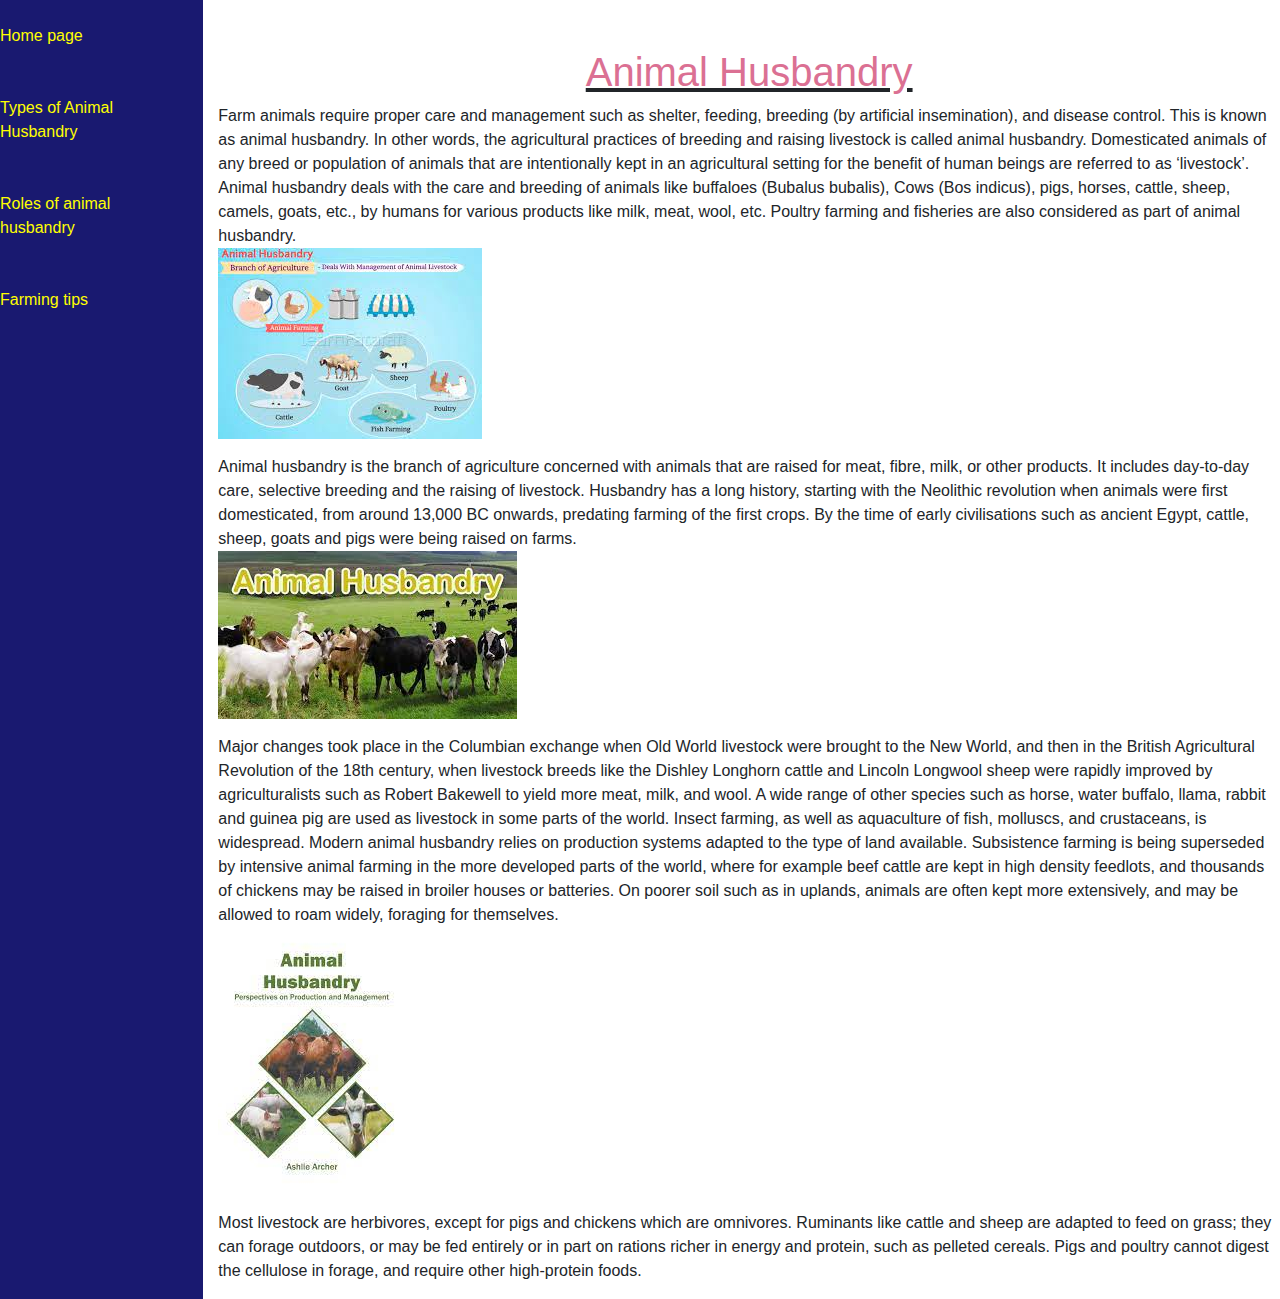
<file: index.html>
<!DOCTYPE html>
<html lang="en">

<head>
    <meta charset="UTF-8">
    <meta http-equiv="X-UA-Compatible" content="IE=edge">
    <meta name="viewport" content="width=device-width, initial-scale=1.0">
    <link rel="stylesheet" href="css/bootstrap.css">
    <link rel="stylesheet" href="css/style.css">
    <title>Animal Husbandry</title>
</head>

<body>
    <div class="firstMargin">
        <div class="row">
            <div class="col-md-2">
                <br> <a href="index.html">Home page</a>
                <br>
                <br>
                <br> <a href="types.html">Types of Animal Husbandry</a>
                <br>
                <br>
                <br><a href="role.html">Roles of animal husbandry</a>
                <br>
                <br>
                <br><a href="tips.html">Farming tips</a>


            </div>


            <div class="col-md-10">
                <br><br>
                <u> <b><strong>
                            <h1>Animal Husbandry</h1>
                        </strong></b></u>
                <p>
                    Farm animals require proper care and management such as shelter, feeding, breeding (by artificial
                    insemination), and disease control. This is known as animal husbandry.
                    In other words, the agricultural practices of breeding and raising livestock is called animal
                    husbandry.
                    Domesticated animals of any breed or population of animals that are intentionally kept in an
                    agricultural setting for the benefit of human beings are referred to as ‘livestock’.
                    Animal husbandry deals with the care and breeding of animals like buffaloes (Bubalus bubalis), Cows
                    (Bos indicus), pigs, horses, cattle, sheep, camels, goats, etc., by humans for various products like
                    milk, meat, wool, etc. Poultry farming and fisheries are also considered as part of animal
                    husbandry.
                  <br>  <img src="img/download (3).jpg" alt="animal husbandry">
                </p>
                <p> Animal husbandry is the branch of agriculture concerned with animals that are raised for meat,
                    fibre, milk, or
                    other products. It includes day-to-day care, selective breeding and the raising of livestock.
                    Husbandry has a
                    long history, starting with the Neolithic revolution when animals were first domesticated, from
                    around 13,000 BC
                    onwards, predating farming of the first crops. By the time of early civilisations such as ancient
                    Egypt, cattle,
                    sheep, goats and pigs were being raised on farms.
                  <br>  <img src="img/download (4).jpg" alt="animal husbandry">
                </p>

                   <p> Major changes took place in the Columbian exchange when Old World livestock were brought to the New
                    World, and
                    then in the British Agricultural Revolution of the 18th century, when livestock breeds like the
                    Dishley Longhorn
                    cattle and Lincoln Longwool sheep were rapidly improved by agriculturalists such as Robert Bakewell
                    to yield
                    more meat, milk, and wool. A wide range of other species such as horse, water buffalo, llama, rabbit
                    and guinea
                    pig are used as livestock in some parts of the world. Insect farming, as well as aquaculture of
                    fish, molluscs,
                    and crustaceans, is widespread. Modern animal husbandry relies on production systems adapted to the
                    type of land
                    available. Subsistence farming is being superseded by intensive animal farming in the more developed
                    parts of
                    the world, where for example beef cattle are kept in high density feedlots, and thousands of
                    chickens may be
                    raised in broiler houses or batteries. On poorer soil such as in uplands, animals are often kept
                    more
                    extensively, and may be allowed to roam widely, foraging for themselves.
                 <br>   <img src="img/download (5).jpg" alt="animal husbandry">
                   </p>

                   <p> Most livestock are herbivores, except for pigs and chickens which are omnivores. Ruminants like
                    cattle and sheep
                    are adapted to feed on grass; they can forage outdoors, or may be fed entirely or in part on rations
                    richer in
                    energy and protein, such as pelleted cereals. Pigs and poultry cannot digest the cellulose in
                    forage, and
                    require other high-protein foods.</p>

            </div>

        </div>

    </div>
</body>

</html>
</file>
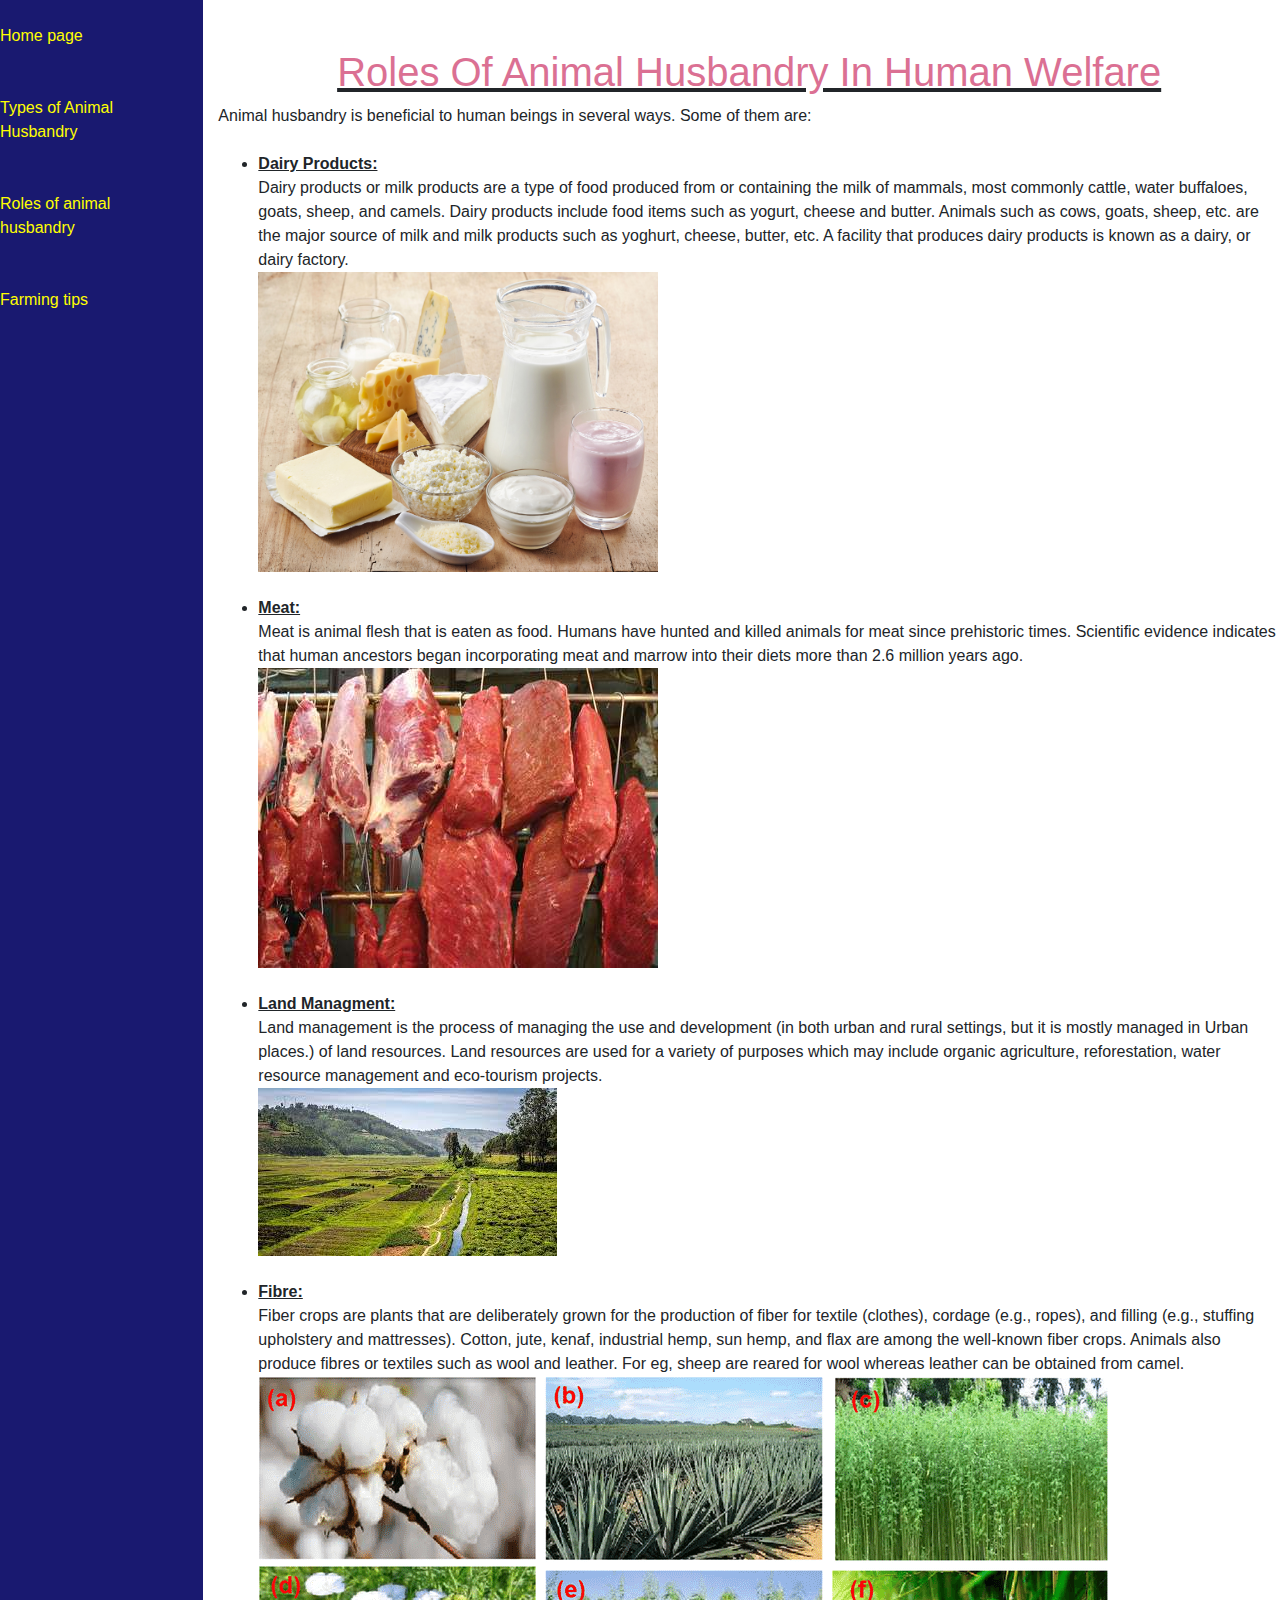
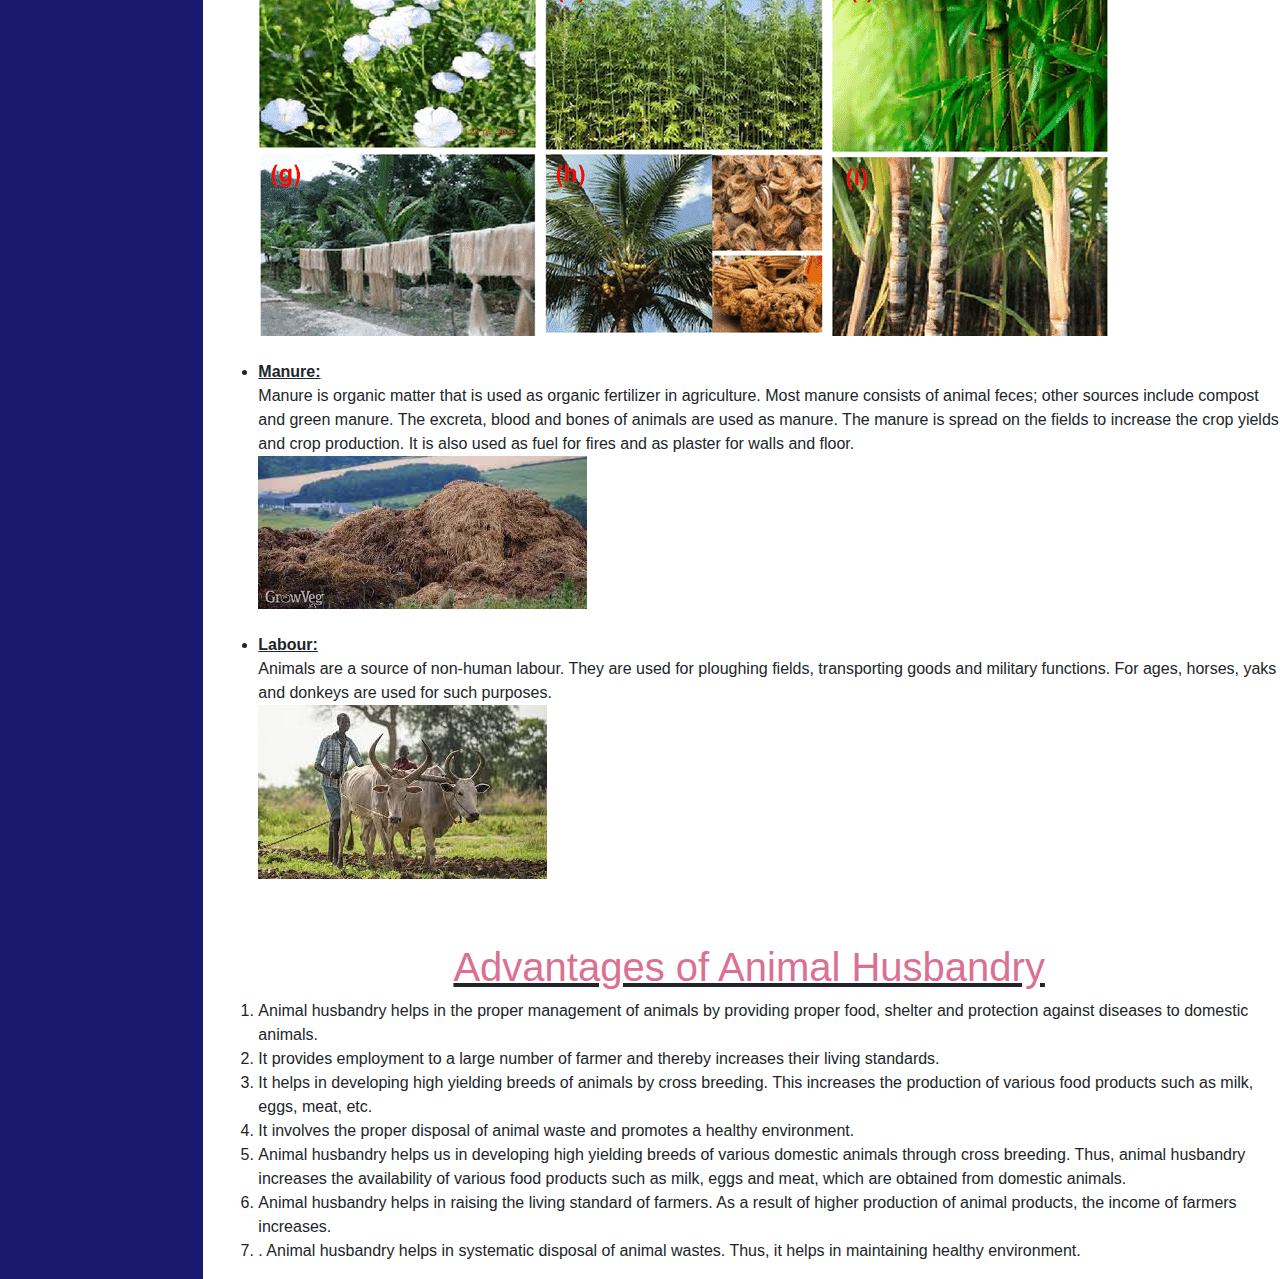
<file: role.html>
<!DOCTYPE html>
<html lang="en">

<head>
    <meta charset="UTF-8">
    <meta http-equiv="X-UA-Compatible" content="IE=edge">
    <meta name="viewport" content="width=device-width, initial-scale=1.0">
    <link rel="stylesheet" href="css/bootstrap.css">
    <link rel="stylesheet" href="css/style.css">
    <title>Roles of Animal Husbandry</title>
</head>

<body>
    <div class="firstMargin">
        <div class="row">
            <div class="col-md-2">
                <br> <a href="index.html">Home page</a>
                <br>
                <br>
                <br> <a href="types.html">Types of Animal Husbandry</a>
                <br>
                <br>
                <br><a href="role.html">Roles of animal husbandry</a>
                <br>
                <br>
                <br><a href="tips.html">Farming tips</a>


            </div>
            <div class="col-md-10">
                <br><br>
                <u> <b><strong>
                            <h1> Roles Of Animal Husbandry In Human Welfare</h1>
                        </strong></b></u>

                 Animal husbandry is beneficial to human beings in several ways. Some of them are:
                <ul>
                    <br> <u>
                        <b>
                            <li>Dairy Products:</li>
                        </b>
                    </u>
                    Dairy products or milk products are a type of food produced from or containing the milk of mammals,
                    most commonly cattle, water buffaloes, goats, sheep, and camels. Dairy products include food items
                    such as yogurt, cheese and butter. Animals such as cows, goats, sheep, etc. are the major source of
                    milk and milk products such as yoghurt, cheese, butter, etc. A facility that produces dairy products
                    is known as a dairy, or dairy factory.
                    <br> <img src="img/iStock-544807136.jpg" alt="Dairy products" width="400px" height="300px">
                    <br><br> <u>
                        <b>
                            <li>Meat:</li>
                        </b>
                    </u>
                    Meat is animal flesh that is eaten as food. Humans have hunted and killed animals for meat since
                    prehistoric times. Scientific evidence indicates that human ancestors began incorporating meat and
                    marrow into their diets more than 2.6 million years ago.
                    <img src="img/pork-butcher-shop-Hong-Kong.jpg" alt="Meat">
                    <br> <br> <u>
                        <b>
                            <li>Land Managment:</li>
                        </b>
                    </u>
                    Land management is the process of managing the use and development (in both urban and rural
                    settings, but it is mostly managed in Urban places.) of land resources. Land resources are used for
                    a variety of purposes which may include organic agriculture, reforestation, water resource
                    management and eco-tourism projects.
                    <br> <img src="img/download.jpg" alt="Vast land">
                    <br><br> <u>
                        <b>
                            <li>Fibre:</li>
                        </b>
                    </u>
                    Fiber crops are plants that are deliberately grown for the production of fiber for textile
                    (clothes), cordage (e.g., ropes), and filling (e.g., stuffing upholstery and mattresses). Cotton,
                    jute, kenaf, industrial hemp, sun hemp, and flax are among the well-known fiber crops. Animals also
                    produce fibres or textiles such as wool and leather. For eg, sheep are reared for wool whereas
                    leather can be obtained from camel.
                    <img src="img/Natural-fibre-plants-a-cotton-b-sisal-c-jute-d-flax-e-hemp-f-bamboo.png"
                        alt="Fibre crops">
                    <br><br> <u>
                        <b>
                            <li>Manure:</li>
                        </b>
                    </u>
                    Manure is organic matter that is used as organic fertilizer in agriculture. Most manure consists of
                    animal feces; other sources include compost and green manure. The excreta, blood and bones of
                    animals are used as manure. The manure is spread on the fields to increase the crop yields and crop
                    production. It is also used as fuel for fires and as plaster for walls and floor.
                    <br> <img src="img/download (1).jpg" alt="Manure">
                    <br><br> <u>
                        <b>
                            <li>Labour:</li>
                        </b>
                    </u>
                    Animals are a source of non-human labour. They are used for ploughing fields, transporting goods and
                    military functions. For ages, horses, yaks and donkeys are used for such purposes.
                    <br> <img src="img/download (2).jpg" alt="Ploughing">

                </ul>
               <br><br> <u> <b>
                        <h1>Advantages of Animal Husbandry</h1>
                    </b></u>
                <ol>
                    <li>Animal husbandry helps in the proper management of animals by providing proper food, shelter and
                        protection against diseases to domestic animals.</li>
                    <li>It provides employment to a large number of farmer and thereby increases their living standards.
                    </li>
                    <li> It helps in developing high yielding breeds of animals by cross breeding. This increases the
                        production of various food products such as milk, eggs, meat, etc.</li>
                    <li>It involves the proper disposal of animal waste and promotes a healthy environment.</li>
                    <li>Animal husbandry helps us in developing high yielding breeds of various domestic animals through
                        cross breeding. Thus, animal husbandry increases the availability of various food products such
                        as milk, eggs and meat, which are obtained from domestic animals.</li>
                    <li> Animal husbandry helps in raising the living standard of farmers. As a result of higher
                        production of animal products, the income of farmers increases.</li>
                    <li>. Animal husbandry helps in systematic disposal of animal wastes. Thus, it helps in maintaining
                        healthy environment.</li>
                </ol>

            </div>

        </div>

    </div>
</body>

</html>
</file>
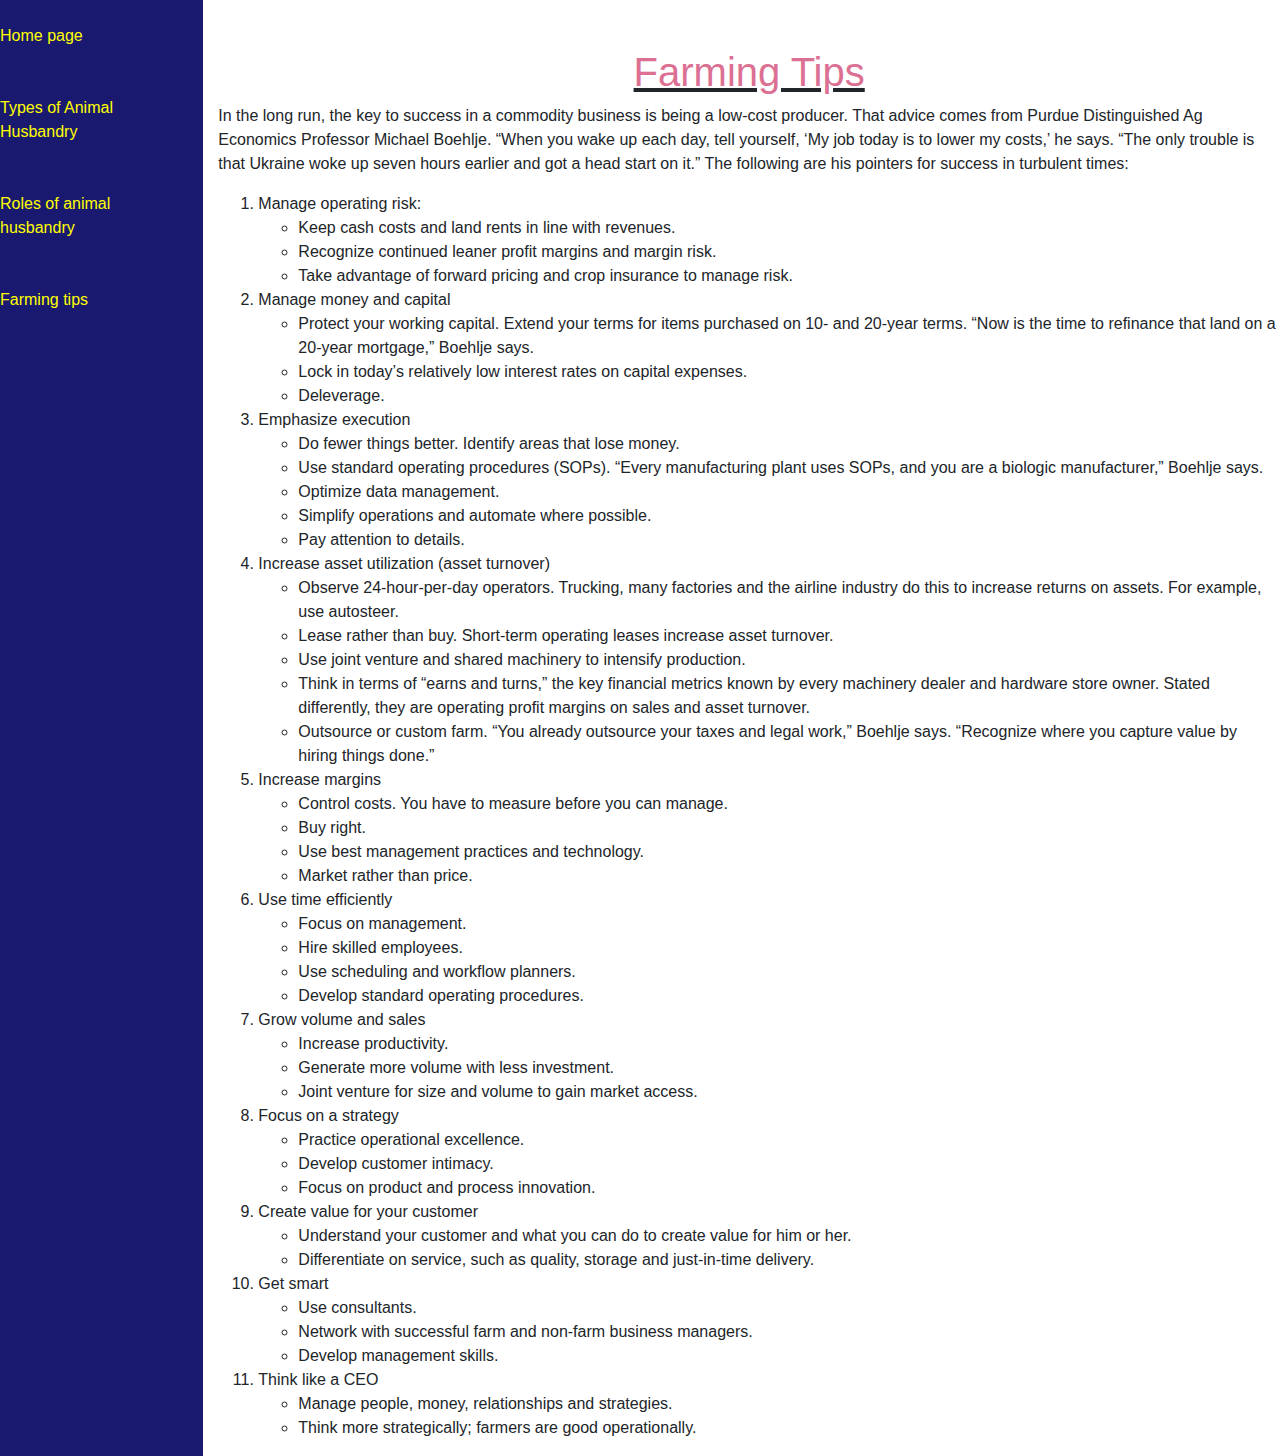
<file: tips.html>
<!DOCTYPE html>
<html lang="en">

<head>
    <meta charset="UTF-8">
    <meta http-equiv="X-UA-Compatible" content="IE=edge">
    <meta name="viewport" content="width=device-width, initial-scale=1.0">
    <link rel="stylesheet" href="css/bootstrap.css">
    <link rel="stylesheet" href="css/style.css">
    <title>Farming Tips</title>
</head>

<body>
    <div class="firstMargin">
        <div class="row">
            <div class="col-md-2">
                <br> <a href="index.html">Home page</a>
                <br>
                <br>
                <br> <a href="types.html">Types of Animal Husbandry</a>
                <br>
                <br>
                <br><a href="role.html">Roles of animal husbandry</a>
                <br>
                <br>
                <br><a href="tips.html">Farming tips</a>


            </div>
            <div class="col-md-10">
                <br><br>
                <u> <b><strong>
                            <h1>Farming Tips</h1>
                        </strong></b></u>

               <p> In the long run, the key to success in a commodity business is being a low-cost producer. That advice
                comes from Purdue Distinguished Ag Economics Professor Michael Boehlje. “When you wake up each day, tell
                yourself, ‘My job today is to lower my costs,’ he says. “The only trouble is that Ukraine woke up seven
                hours earlier and got a head start on it.”

                The following are his pointers for success in turbulent times:
                <ol>
                    <li>Manage operating risk:</li>
                    <ul>
                        <li> Keep cash costs and land rents in line with revenues.</li>
                        <li> Recognize continued leaner profit margins and margin risk.</li>
                        <li> Take advantage of forward pricing and crop insurance to manage risk.</li>
                    </ul>
                    <li> Manage money and capital</li>
                    <ul>
                        <li> Protect your working capital. Extend your terms for items purchased on 10- and 20-year terms. “Now is the time to refinance that land on a 20-year mortgage,” Boehlje says.</li>
                        <li>Lock in today’s relatively low interest rates on capital expenses.</li>
                        <li>Deleverage.</li>
                    </ul>
                    <li> Emphasize execution</li>
                    <ul>
                        <li> Do fewer things better. Identify areas that lose money.</li>
                        <li> Use standard operating procedures (SOPs). “Every manufacturing plant uses SOPs, and you are a biologic manufacturer,” Boehlje says.</li>
                        <li> Optimize data management.</li>
                        <li> Simplify operations and automate where possible.</li>
                        <li> Pay attention to details.</li>
                    </ul>
                    <li>Increase asset utilization (asset turnover)</li>
                    <ul>
                        <li>Observe 24-hour-per-day operators. Trucking, many factories and the airline industry do this to increase returns on assets. For example, use autosteer.</li>
                        <li> Lease rather than buy. Short-term operating leases increase asset turnover.</li>
                        <li> Use joint venture and shared machinery to intensify production.</li>
                        <li> Think in terms of “earns and turns,” the key financial metrics known by every machinery dealer and hardware store owner. Stated differently, they are operating profit margins on sales and asset turnover.</li>
                        <li> Outsource or custom farm. “You already outsource your taxes and legal work,” Boehlje says. “Recognize where you capture value by hiring things done.”</li>
                    </ul>
                    <li>Increase margins</li>
                    <ul>
                        <li> Control costs. You have to measure before you can manage.</li>
                        <li> Buy right.</li>
                        <li> Use best management practices and technology.</li>
                        <li> Market rather than price.</li>
                    </ul>
                    <li> Use time efficiently</li>
                    <ul>
                        <li> Focus on management.</li>
                        <li>Hire skilled employees.</li>
                        <li> Use scheduling and workflow planners.</li>
                        <li> Develop standard operating procedures.</li>
                    </ul>
                    <li>Grow volume and sales</li>
                    <ul>
                        <li> Increase productivity.</li>
                        <li> Generate more volume with less investment.</li>
                        <li> Joint venture for size and volume to gain market access.</li>
                    </ul>
                    <li>Focus on a strategy</li>
                    <ul>
                        <li> Practice operational excellence.</li>
                        <li> Develop customer intimacy.</li>
                        <li> Focus on product and process innovation.</li>
                    </ul>
                    <li>Create value for your customer</li>
                    <ul>
                        <li> Understand your customer and what you can do to create value for him or her.</li>
                        <li>Differentiate on service, such as quality, storage and just-in-time delivery.</li>
                    </ul>
                    <li> Get smart</li>
                    <ul>
                        <li> Use consultants.</li>
                        <li>Network with successful farm and non‐farm business managers.</li>
                        <li> Develop management skills.</li>
                    </ul>
                    <li> Think like a CEO</li>
                    <ul>
                        <li> Manage people, money, relationships and strategies.</li>
                        <li> Think more strategically; farmers are good operationally.</li>
                    </ul>
                </ol>
               </p>
            </div>
        </div>
    </div>


</body>

</html>
</file>
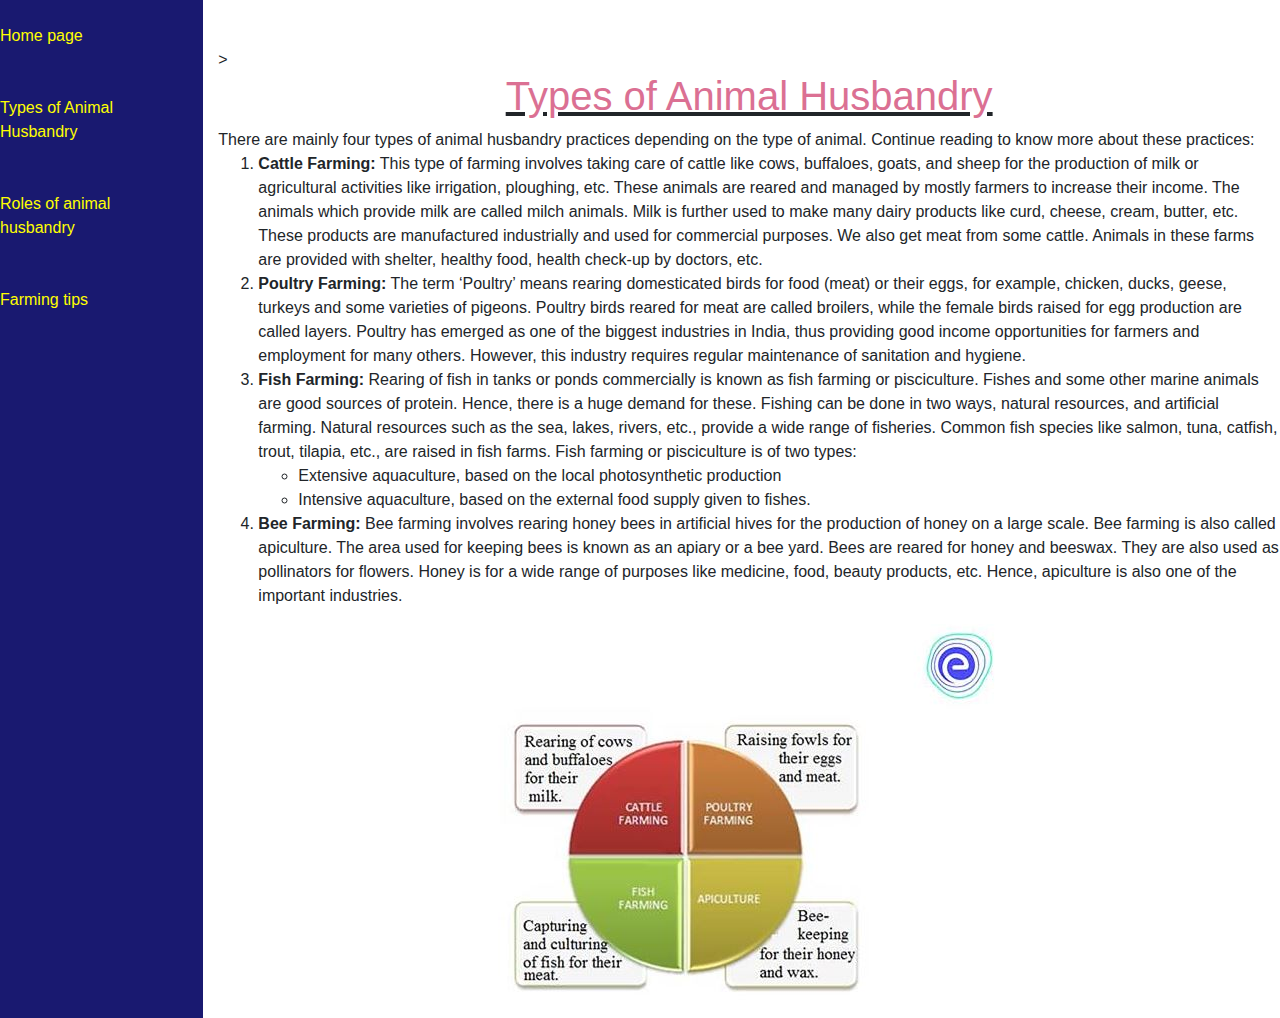
<file: types.html>
<!DOCTYPE html>
<html lang="en">

<head>
    <meta charset="UTF-8">
    <meta http-equiv="X-UA-Compatible" content="IE=edge">
    <meta name="viewport" content="width=device-width, initial-scale=1.0">
    <link rel="stylesheet" href="css/bootstrap.css">
    <link rel="stylesheet" href="css/style.css">
    <title>Types</title>
</head>

<body>
    <div class="firstMargin">
        <div class="row">
            <div class="col-md-2">
                <br> <a href="index.html">Home page</a>
                <br>
                <br>
                <br> <a href="types.html">Types of Animal Husbandry</a>
                <br>
                <br>
                <br><a href="role.html">Roles of animal husbandry</a>
                <br>
                <br>
                <br><a href="tips.html">Farming tips</a>


            </div>
            <div class="col-md-10">
                <br><br>>
                <u> <b><strong>
                            <h1> Types of Animal Husbandry</h1>
                        </strong></b></u>

                There are mainly four types of animal husbandry practices depending on the type of animal. Continue
                reading to know
                more about these practices:
                <ol>
                    <li>
                        <b>Cattle Farming:</b> This type of farming involves taking care of cattle like cows, buffaloes,
                        goats, and
                        sheep for the production of milk or agricultural activities like irrigation, ploughing, etc.
                        These animals
                        are reared and managed by mostly farmers to increase their income. The animals which provide
                        milk are called
                        milch animals. Milk is further used to make many dairy products like curd, cheese, cream,
                        butter, etc. These
                        products are manufactured industrially and used for commercial purposes. We also get meat from
                        some cattle.
                        Animals in these farms are provided with shelter, healthy food, health check-up by doctors, etc.
                    </li>
                    <li>
                        <b>Poultry Farming:</b> The term ‘Poultry’ means rearing domesticated birds for food (meat) or
                        their eggs,
                        for example, chicken, ducks, geese, turkeys and some varieties of pigeons. Poultry birds reared
                        for meat are
                        called broilers, while the female birds raised for egg production are called layers.
                        Poultry has emerged as one of the biggest industries in India, thus providing good income
                        opportunities for
                        farmers and employment for many others. However, this industry requires regular maintenance of
                        sanitation
                        and hygiene.
                    </li>
                    <li>
                        <b>Fish Farming:</b> Rearing of fish in tanks or ponds commercially is known as fish farming or
                        pisciculture. Fishes and some other marine animals are good sources of protein. Hence, there is
                        a huge
                        demand for these. Fishing can be done in two ways, natural resources, and artificial farming.
                        Natural
                        resources such as the sea, lakes, rivers, etc., provide a wide range of fisheries. Common fish
                        species like
                        salmon, tuna, catfish, trout, tilapia, etc., are raised in fish farms.
                        Fish farming or pisciculture is of two types:
                        <ul>
                            <li>Extensive aquaculture, based on the local photosynthetic production</li>
                            <li>Intensive aquaculture, based on the external food supply given to fishes.</li>
                        </ul>
                    </li>
                    <li>
                        <b>Bee Farming:</b> Bee farming involves rearing honey bees in artificial hives for the
                        production of honey
                        on a large scale. Bee farming is also called apiculture. The area used for keeping bees is known
                        as an
                        apiary or a bee yard. Bees are reared for honey and beeswax. They are also used as pollinators
                        for flowers.
                        Honey is for a wide range of purposes like medicine, food, beauty products, etc. Hence,
                        apiculture is also
                        one of the important industries.
                    </li>
                </ol>
               <div class="img"> <img src="img/128.jpg" alt="Animal Husbandry"></div>

            </div>

        </div>

    </div>


</body>

</html>
</file>
<file: css/style.css>
h1 {
    text-align: center;
}
a {
    color: yellow;
}
.col-md-2 {
    background-color: midnightblue;
}
h1 {
  color: palevioletred;    
}
.img {
    text-align: center;
}
a:hover{
    border-style: ridge;
    background-color: yellow;
    border-radius: 30px;
    color: red;
    width: 70x;
    height: 70px;
    text-align: center;
    text-decoration: none;
}
</file>
